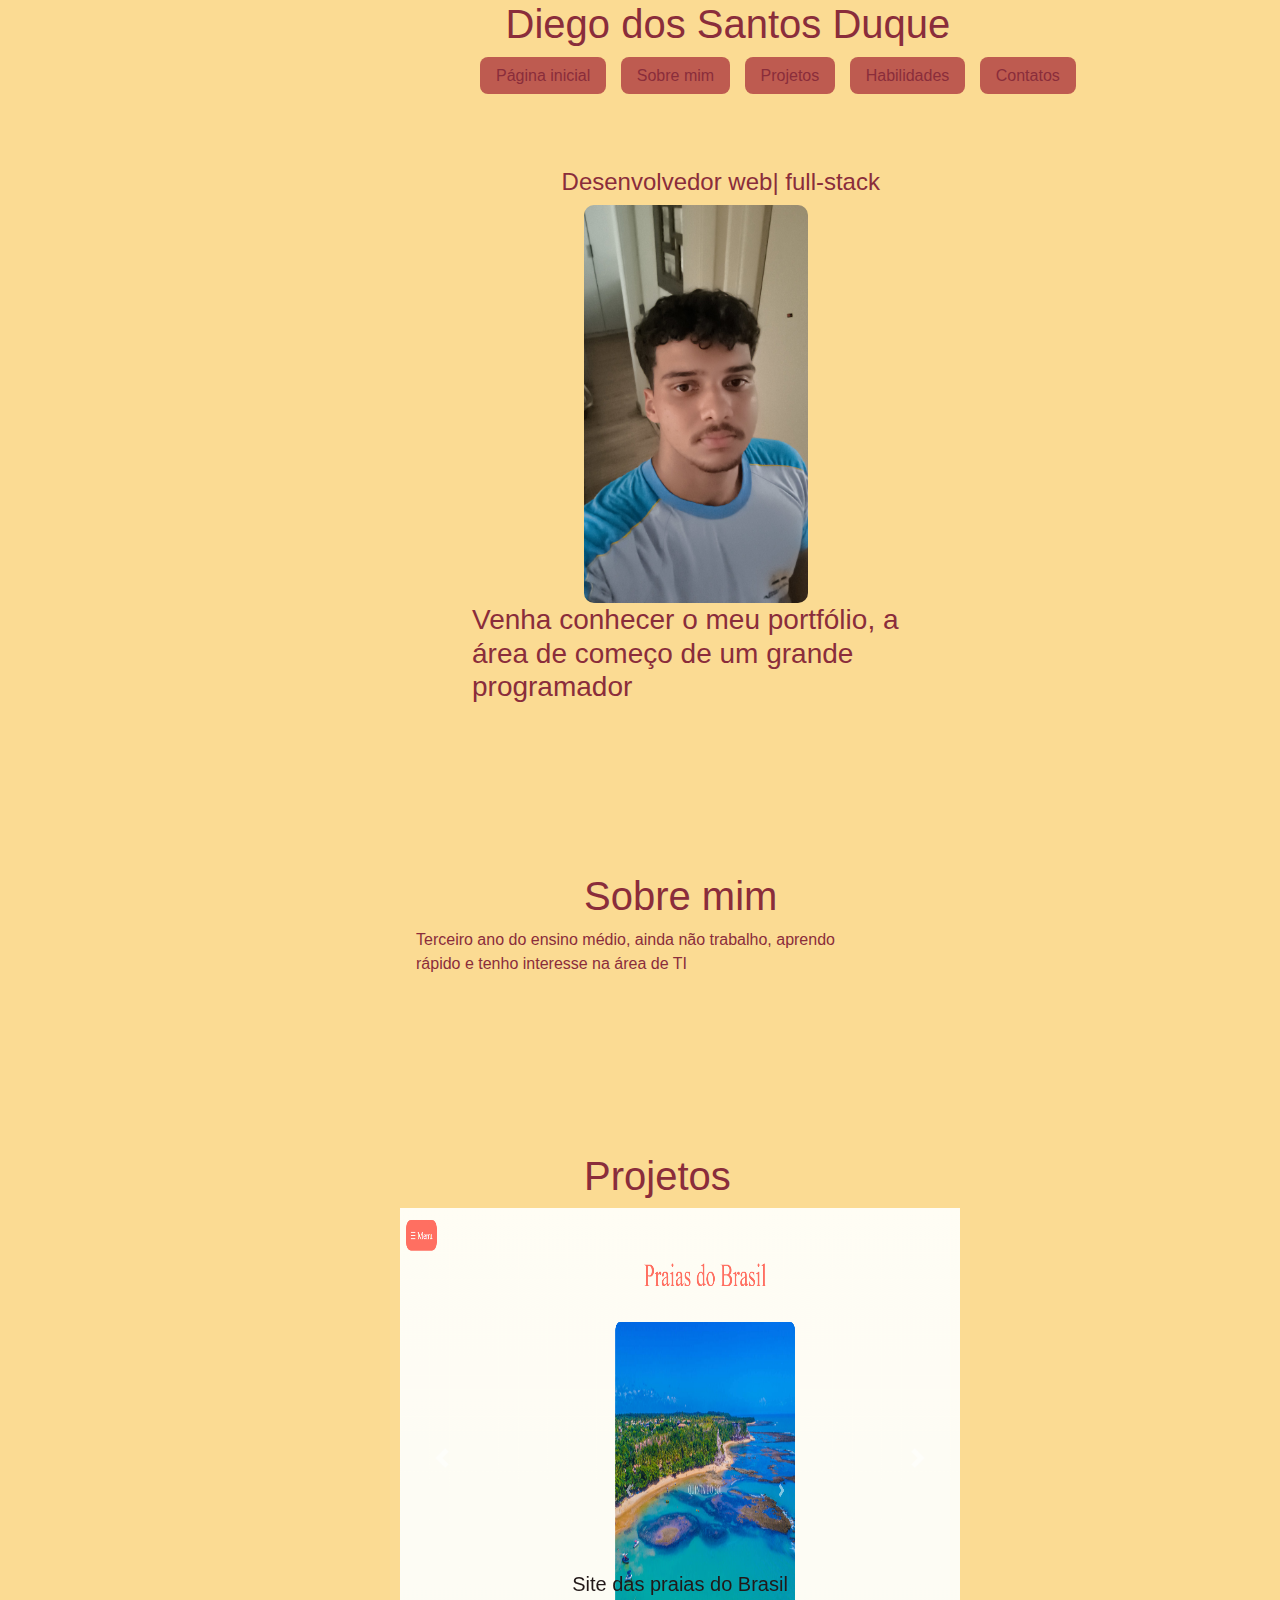
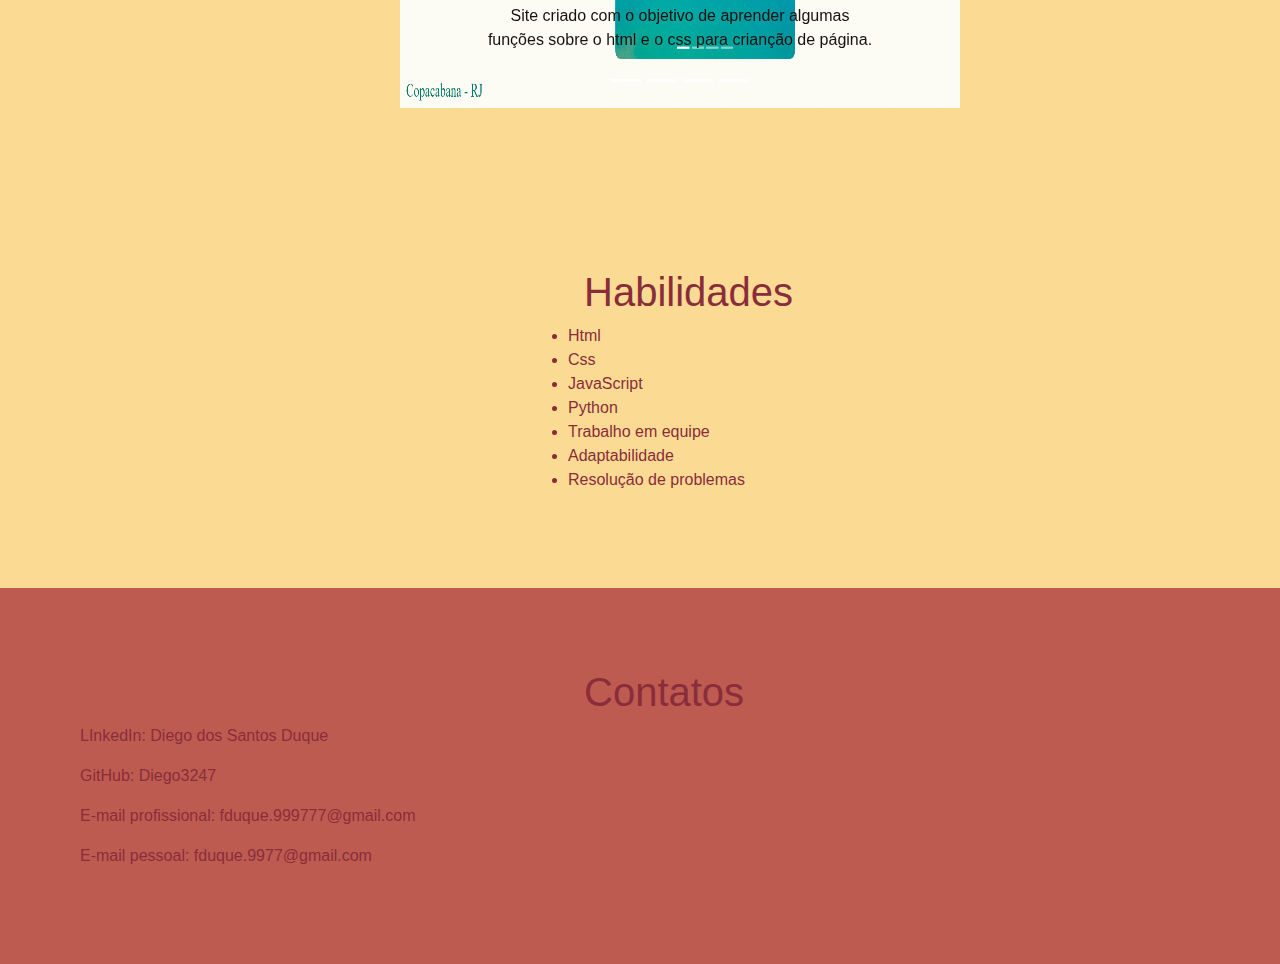
<file: index.html>
<!DOCTYPE html>
<html lang="pt-br">
<head>
    <meta charset="UTF-8">
    <meta name="viewport" content="width=device-width, initial-scale=1.0">
    <title>Portfólio Pessoal</title>
    <link rel="stylesheet" href="https://stackpath.bootstrapcdn.com/bootstrap/4.5.2/css/bootstrap.min.css">
    <link rel="stylesheet" href="style.css">
<!-- Importa a biblioteca jQuery (versão leve/slim), necessária para o funcionamento de componentes interativos do Bootstrap -->
    <script src="https://code.jquery.com/jquery-3.5.1.slim.min.js"></script>

<!-- Importa o Popper.js, uma biblioteca que ajuda no posicionamento correto de elementos como menus dropdown e tooltips no Bootstrap -->
    <script src="https://cdn.jsdelivr.net/npm/popper.js@1.16.1/dist/umd/popper.min.js"></script>

<!-- Importa o JavaScript do Bootstrap versão 4.5.2, que ativa os componentes interativos como carrossel, modal, botão colapsável etc. -->
    <script src="https://stackpath.bootstrapcdn.com/bootstrap/4.5.2/js/bootstrap.min.js"></script>

</head>
<body>
    <Header>
        <h1 id="meuNome">Diego dos Santos Duque</h1>
        
    </Header>
        <nav class="menu"><!--Organizar os itens-->
            <a id="firstBtn" class="btns" href="#InitPage">Página inicial</a> <!--Item 1 do Menu--> 
            <a class="btns" href="#sobreMim">Sobre mim</a> <!--Item 2 do Menu--> 
            <a class="btns" href="#projetos">Projetos</a> <!--Item 3 do Menu--> 
            <a class="btns" href="#Habilidades">Habilidades</a> <!--Item 4 do Menu--> 
            <a class="btns" href="#contatos">Contatos</a> <!--Item 5 do Menu-->
        
    </nav>
    <section id="InitPage">
      
            <h4 class="InitPage">Desenvolvedor web| full-stack</h4>
        <img id="fotoMinha" src="fotoMinha.jpeg" alt="Foto profissional e amigável, idealmente sorridente e com boa qualidade">

        <h3 class="InitPage">Venha conhecer o meu portfólio, a área de começo de um grande programador</h3>
    </section>
    <section class="sobreMim">
        <h1 class="sobreMim">Sobre mim</h1>
        <p class="sobreMim">Terceiro ano do ensino médio, ainda não trabalho, aprendo rápido e tenho interesse na área de TI</p>
    </section>
    <section id="galeria">
        <h1>Projetos</h1>
        <div id="projetos">
            <div id="carrossel4-Slides" class="carousel slide" data-ride="carousel" data-interval="3000">
  <ol class="carousel-indicators">
    <li data-target ="#carrossel4-Slides" data-slide-to="0" class="active"></li>
    <li data-target ="#carrossel4-Slides" data-slide-to="1"></li>
    <li data-target ="#carrossel4-Slides" data-slide-to="2"></li>
    <li data-target ="#carrossel4-Slides" data-slide-to="3"></li>
  </ol>
 <div class="carousel-inner">
   <div class="carousel-item active">
     <img class="d-block w-100" style="height:500px;" src="download.png" alt="">
     
<div class="carousel-caption d-none d-md-block">
  <h5 style="color: rgb(34, 24, 24)">Site das praias do Brasil</h5>
  <p style="color: rgb(26, 16, 16)">Site criado com o objetivo de aprender algumas funções sobre o html e o css para crianção de página.</p>
</div>
</div>
<!--Atributo carousel-item define cada slide individualmente-->
   <div class="carousel-item">
     <img class="d-block w-100" style="height:500px;" src="Sem título.png" alt="">
<div class="carousel-caption d-none d-md-block">
      <h5>Calculadora JavaScript</h5>
      <p>Site criado para aprender funções em JavaScript</p>
</div>
   </div>
 <!--Botões Next e Prev-->
 <!--Botão Anterior (prev)-->
  <a class="carousel-control-prev" href="#carrossel4-Slides" role="button" data-slide="prev">
    <span class="carousel-control-prev-icon" aria-hidden="true"></span>
    <span class="sr-only">Anterior</span>
    </a>
    <!--Botão Próximo-->
  <a class="carousel-control-next" href="#carrossel4-Slides" role="button" data-slide="next">
    <span class="carousel-control-next-icon" aria-hidden="true"></span>
    <span class="sr-only">Próximo</span>
    </a>
</div>
        </div>
    </section>
    <section id="Habilidades">
        <h1>Habilidades</h1>
        <ul>
            <li>Html</li>
            <li>Css</li>
            <li>JavaScript</li>
            <li>Python</li>
            <li>Trabalho em equipe</li>
            <li>Adaptabilidade</li>
            <li>Resolução de problemas</li>
        </ul>
    </section>
    <section id="contatos">
        <h1>Contatos</h1>
        <p>LInkedIn: Diego dos Santos Duque</p>
        <p>GitHub: Diego3247</p>
        <p>E-mail profissional: fduque.999777@gmail.com</p>
        <p>E-mail pessoal: fduque.9977@gmail.com</p>
    </section>
</body>
</html>
</file>
<file: style.css>
body{
    background-color: #FBDB93;
    color: #8A2D3B;
}
section{
    padding: 5rem;
}
h1{
    margin-left: 45%;
}
header{
    display: flex;
    align-items: center;
    margin-left: -10%;
}
ul{
    margin-left: 40%;
}
a{
    text-decoration: none;
    color: black;
}
#meuNome{
    margin-bottom: 1rem;
}
#firstBtn{
    margin-left: 30rem;
}
.btns{
    background-color: #BE5B50;
    color: #8A2D3B;
    margin-left: 10px;
    padding: 10px 16px;
    border-radius: 8px;
}
.btns:hover{
    color: #FBDB93;
    text-decoration: none;
}
#fotoMinha{
    max-width: 20%;
    height: 10%;
    margin-left: 45%;
    border-radius: 10px;
}
.introducao p{
    width: 20%;
}
#InitPage h4{
    margin-left: 43%;
}
#InitPage h3{
    margin-left: 35%;
    margin-right: 25%;
}

#carrossel4-Slides{
    width: 50%;
    border-radius: 10px;
    margin-left: 20rem;
}
.sobreMim p{
    margin-left: 30%;
    margin-right: 30%;
}
#contatos{
    background-color: #BE5B50;
}
</file>
